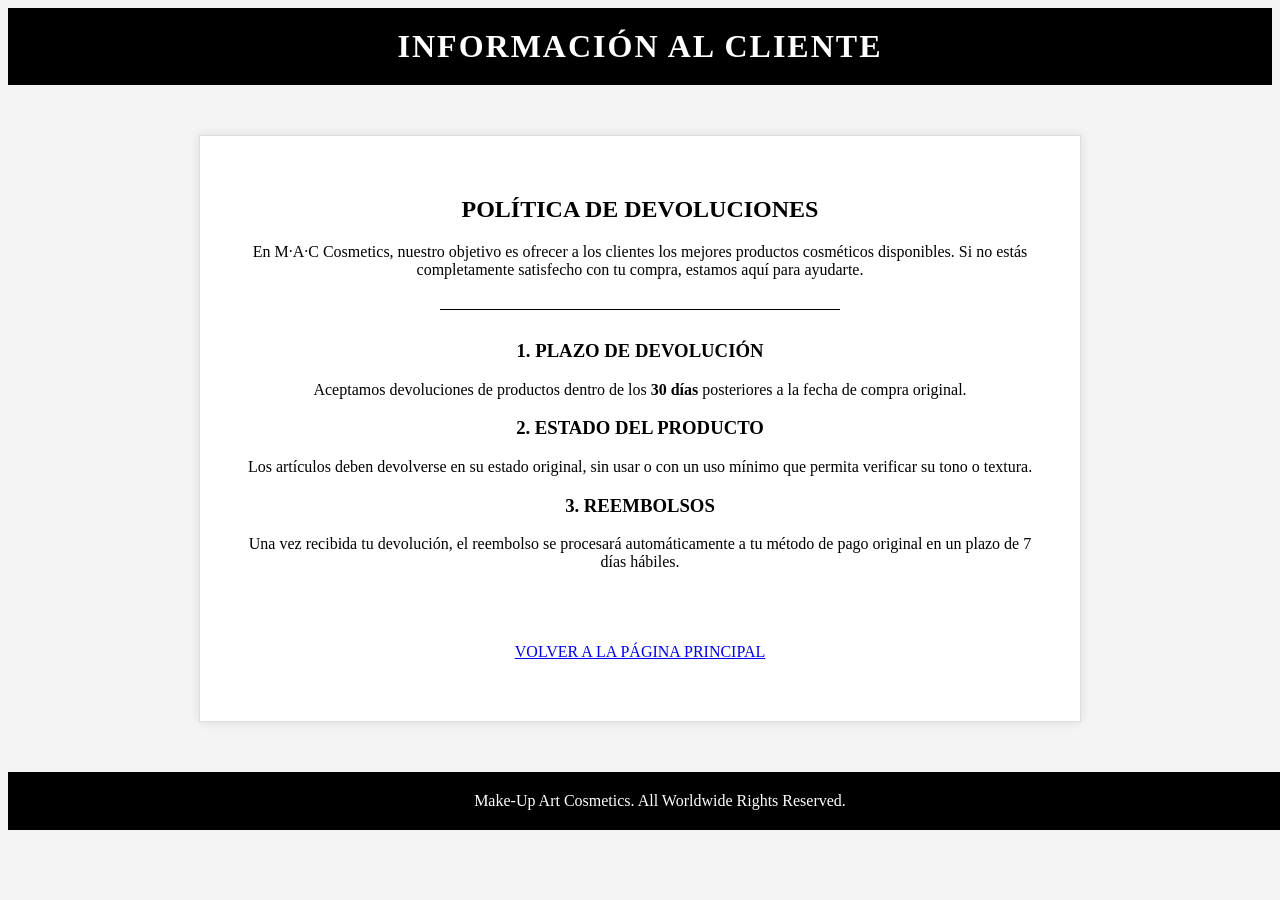
<file: FINALMW/info.html>
<!DOCTYPE html>
<html lang="es">
<head>
    <meta charset="UTF-8">
    <meta name="viewport" content="width=device-width, initial-scale=1.0">
    <title>Más Información - M·A·C</title>
   
    <link href="https://fonts.googleapis.com/css2?family=Anton&family=Roboto:wght@300;400&display=swap" rel="stylesheet">
</head>
<body style="background-color: #f4f4f4;">

    <header style="background: black; color: white; padding: 20px; text-align: center;">
        <h1 style="margin: 0; letter-spacing: 2px;">INFORMACIÓN AL CLIENTE</h1>
    </header>

    <div class="container" style="max-width: 800px; margin: 50px auto; background: white; padding: 40px; text-align: center; border: 1px solid #ddd; box-shadow: 0 0 10px rgba(0,0,0,0.1);">
        
        <h2 class="title-font">POLÍTICA DE DEVOLUCIONES</h2>
        <p>En M·A·C Cosmetics, nuestro objetivo es ofrecer a los clientes los mejores productos cosméticos disponibles. Si no estás completamente satisfecho con tu compra, estamos aquí para ayudarte.</p>
        
        <hr style="margin: 30px auto; width: 50%; border: 0; border-top: 1px solid #000;">

        <h3>1. PLAZO DE DEVOLUCIÓN</h3>
        <p>Aceptamos devoluciones de productos dentro de los <strong>30 días</strong> posteriores a la fecha de compra original.</p>

        <h3>2. ESTADO DEL PRODUCTO</h3>
        <p>Los artículos deben devolverse en su estado original, sin usar o con un uso mínimo que permita verificar su tono o textura.</p>

        <h3>3. REEMBOLSOS</h3>
        <p>Una vez recibida tu devolución, el reembolso se procesará automáticamente a tu método de pago original en un plazo de 7 días hábiles.</p>

        <br><br>

        <div style="margin-top: 20px; margin-bottom: 20px;">
            <a href="index.html" class="btn-black">VOLVER A LA PÁGINA PRINCIPAL</a>
        </div>

    </div>

<footer style="background-color: black; color: white; text-align: center; padding: 20px; margin-top: 50px; width: 100%;">
        <p style="margin: 0;">Make-Up Art Cosmetics. All Worldwide Rights Reserved.</p>
    </footer>

</body>
</html>
</file>
